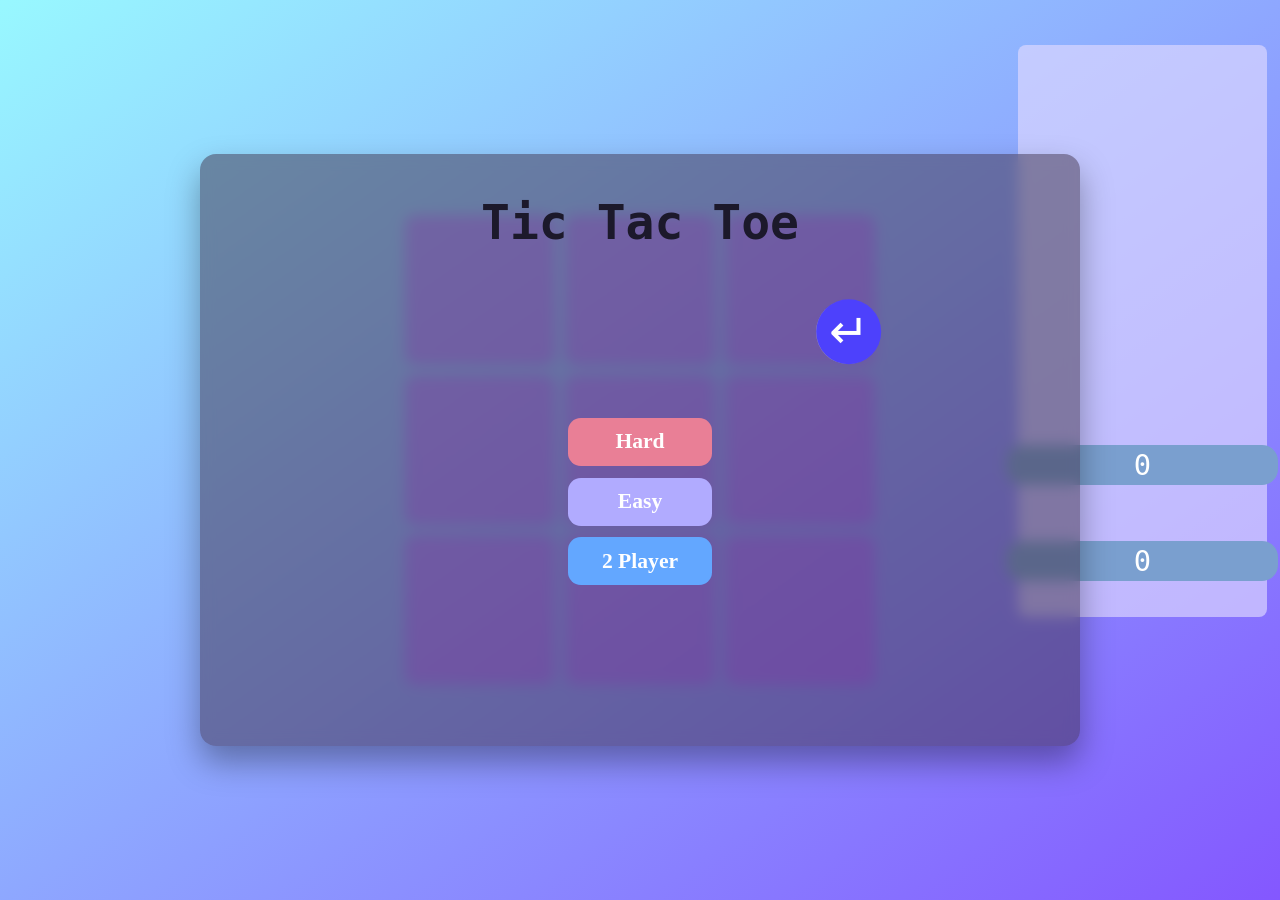
<file: index.html>
<!DOCTYPE html>
<html lang="en">
<head>
 
    <meta charset="UTF-8">
    <meta name="viewport" content="width=device-width, initial-scale=1.0">
    <link rel="stylesheet" href="style.css">
    <title>Document</title>
    
</head>
 
 

 
<body onload="">
 
<div id="popup" class="popupstyle">

        <h1>Tic Tac Toe</h1>
        <div id="inputcontainer">
                <input id="nameinput" class="nameinput" placeholder="Enter name here"/>
                <div id="enter">↵</div>
        </div>
        <div id="difficultycontainer">

                <div id="buttonhard" class="buttondifficulty buttonhard">Hard</div>
                <div id="buttoneasy" class="buttondifficulty buttoneasy">Easy</div>
                <div id="buttontwoplayer" class="buttondifficulty buttontwoplayer">2 Player</div>
        
        </div>
        
</div> 

<div id="menu" class="gamemenu">
        <div id="circlebin" class="circleicon circleicon1">🗑</div>
        <div id="circleeasy" class="circleicon circleicon2">Easy</div>
        <div id="circlehard" class="circleicon circleicon3">Hard</div>
        <div id="circletwo" class="circleicon circleicon4">2/P</div>

</div>


<!-- <div id="menublur" class="menublur"></div> -->

<div id="gridbox" style="display: flex; width: 470px; flex-wrap: wrap; gap: 10px;" tabindex="-1">    
    <button id="0" class="button button1" onclick="togglefunc(0);">  <div id="circle0"></div>  </button>
    <button id="1" class="button button2" onclick="togglefunc(1);">  <div id="circle1"></div>  </button>
    <button id="2" class="button button3" onclick="togglefunc(2);">  <div id="circle2"></div>  </button>
    <button id="3" class="button button4" onclick="togglefunc(3);">  <div id="circle3"></div>  </button>
    <button id="4" class="button button5" onclick="togglefunc(4);">  <div id="circle4"></div>  </button>
    <button id="5" class="button button6" onclick="togglefunc(5);">  <div id="circle5"></div>  </button>
    <button id="6" class="button button7" onclick="togglefunc(6);">  <div id="circle6"></div>  </button>
    <button id="7" class="button button8" onclick="togglefunc(7);">  <div id="circle7"></div>  </button>
    <button id="8" class="button button9" onclick="togglefunc(8);">  <div id="circle8"></div>  </button>
</div>
 
 
 
 <div id="winscreen">
        <!-- <div id="countdown"></div> -->
</div> 

<div id="statsscreen" class="statsscreen">

        <div id="whichturn"></div>

        <div id="name1"></div>
        <div id="progressbar1">
                <div class="counter" id="counter1">0</div>
                <div id="progress1"></div>
        </div>

        <div id="name2"></div>
        <div id="progressbar2">
                <div class="counter" id="counter2">0</div>
                <div id="progress2"></div>
        </div>

</div> 


<div id="cursor">

        <div id="shapescircle" class="circleshape shape"></div>
        <div id="shapescross" class="crosshape shapecross"></div>

</div>


<script src="tiktok.js"></script>


</body>
</html>
</file>
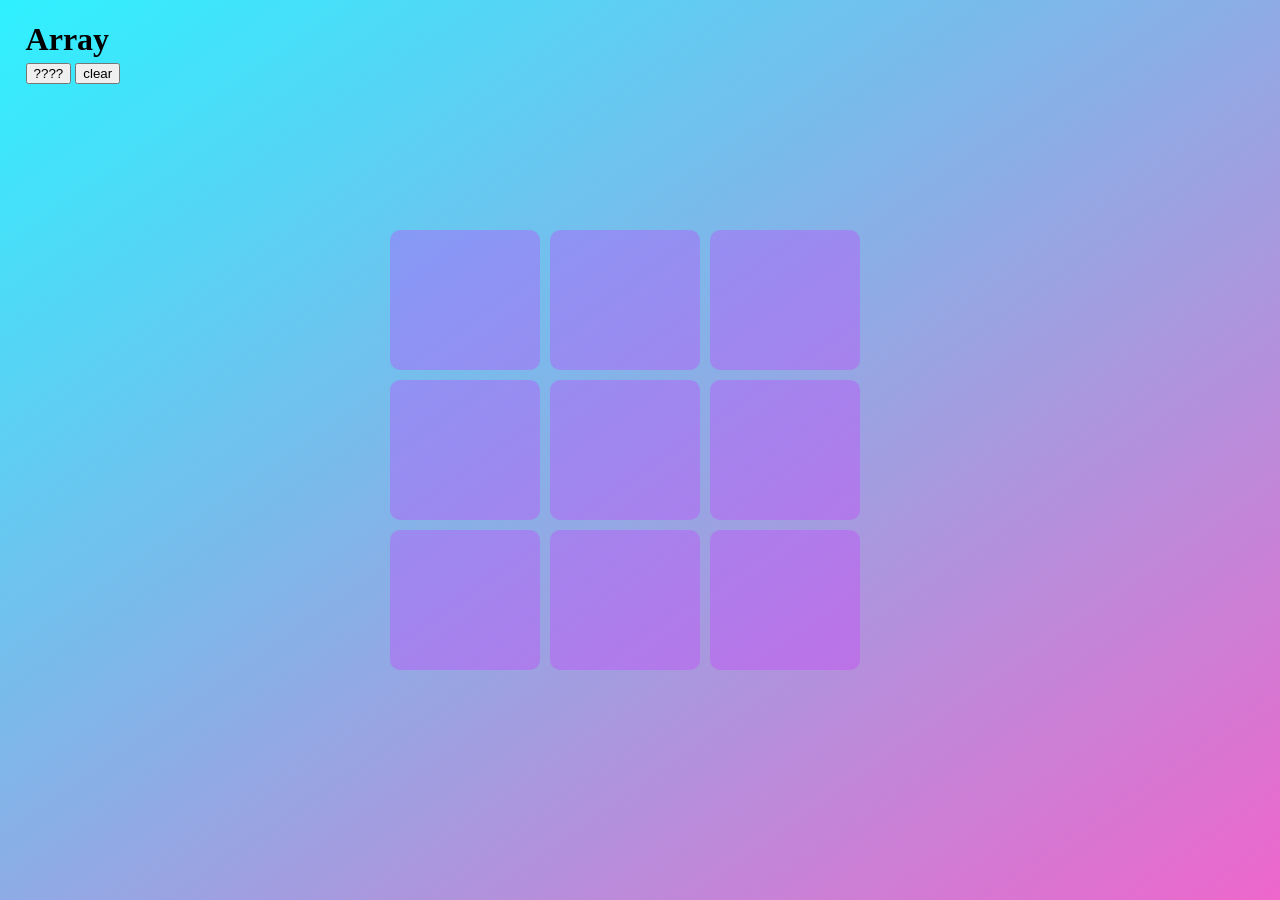
<file: Tiktok.html>
<!DOCTYPE html>
<html lang="en">
<head>
 
    <meta charset="UTF-8">
    <meta name="viewport" content="width=device-width, initial-scale=1.0">
    <title>Document</title>
    <script src="tiktok.js"></script>
    
</head>
 
 
<style>
 
html {
        height: 100%;
}
 
body {
        margin: 0;
        background-image: linear-gradient(to bottom right, #2ef1ff, rgb(238, 102, 204));
        display: flex;
        align-items: center;
        justify-content: center;
        height: 100%;
        width: 100%;
        flex-flow: row;
}
 
 
.button {
        border: none;
        color: white;
        /* padding: 50px 50px; */
        text-align: center;
        text-decoration: none;
        display: inline-block;
        font-size: 16px;
        /* margin: 50px 100px; */
        cursor: pointer;
        border-radius: 10px;
        height: 140px;
        width: 150px;
        position: relative;
        animation: clickbutton 1s linear;
        background-color: #c738ff54;
 
}
 
/* .button1 {background-color: #39d69df8; } 
.button2 {background-color: #39d69df8; } 
.button3 {background-color: #39d69df8; } 
.button4 {background-color: #39d69df8; } 
.button5 {background-color: #39d69df8; } 
.button6 {background-color: #39d69df8; } 
.button7 {background-color: #39d69df8; } 
.button8 {background-color: #39d69df8; } 
.button9 {background-color: #39d69df8; }  */
 
.circle {
        top: 50%;
        left: 50%       ;
        height: 100px;
        width: 100px;
        border-radius: 50%;
        position: absolute;
        transform: translate(-50%, -50%);
        border: 13px solid blueviolet;
}
 
 
.cross {
        position: absolute;
        width: 60px; /* Adjust the size as needed */
        height: 60px; /* Adjust the size as needed */
        /* display: flex;
        justify-content: center; */
        /* align-items: center; */
        top: 50%;
        left: 50%;
        transform: translate(-50%, -50%);
}
 
.cross::before, .cross::after {
        content: '';
        position: absolute;
        top: 50%;
        left: 50%;
        width: 11px; /* Adjust the thickness as needed */
        height: 120px; /* Adjust the height as needed */
        background-color: rgb(201, 0, 0); /* Adjust the color as needed */
}
.cross::before {transform: translate(-50%, -50%) rotate(45deg);}
.cross::after {transform: translate(-50%, -50%) rotate(-45deg);}
 
 
.line {
  height: 20px;
  background: rgb(255, 32, 32);
  z-index: 2;
  position: absolute;
  width: 20px;
  top: inherit;
  left: inherit;
} 

 
</style>
 
<body>
 
 
<div id="gridbox" style="display: flex; width: 500px; flex-wrap: wrap; gap: 10px;">    
    <button id="0" class="button button1" onclick="togglefunc(0);">  <div id="circle0"></div>  </button>
    <button id="1" class="button button2" onclick="togglefunc(1);">  <div id="circle1"></div>  </button>
    <button id="2" class="button button3" onclick="togglefunc(2);">  <div id="circle2"></div>  </button>
    <button id="3" class="button button4" onclick="togglefunc(3);">  <div id="circle3"></div>  </button>
    <button id="4" class="button button5" onclick="togglefunc(4);">  <div id="circle4"></div>  </button>
    <button id="5" class="button button6" onclick="togglefunc(5);">  <div id="circle5"></div>  </button>
    <button id="6" class="button button7" onclick="togglefunc(6);">  <div id="circle6"></div>  </button>
    <button id="7" class="button button8" onclick="togglefunc(7);">  <div id="circle7"></div>  </button>
    <button id="8" class="button button9" onclick="togglefunc(8);">  <div id="circle8"></div>  </button>
</div>
 
 
 
 
 
<div style="position: absolute;top: 0px ; left: 2%; vertical-align: top; display: inline-block; ">
        <h1 id="array" style="padding-bottom: 0px; height: 20px;" >Array</h1>
        <button onclick="drawwinningline()">????</button>
        <button onclick="clearall()">clear</button>
</div>
 
 
 
</body>
</html>
</file>
<file: style.css>
html {
        height: 100%;
        width: 100%;
}
 
body {
        margin: 0;
        background-image: linear-gradient(to bottom right, #2ef1ff, rgb(238, 102, 204));
        background-image: linear-gradient(to bottom right, #98f8ff, rgb(132, 87, 255));
        display: flex;
        align-items: center;
        justify-content: center;
        height: 100%;
        width: 100%;
        flex-flow: row;
        /* background: radial-gradient(circle at top left,transparent 9%, #ffcaf7 10% ,#ffcaf7 15% , transparent 16%) , radial-gradient(circle at bottom left,transparent 9%, #ffcaf7 10% ,#ffcaf7 15% , transparent 16%), radial-gradient(circle at top right ,transparent 9%, #ffcaf7 10% ,#ffcaf7 15% , transparent 16%) , radial-gradient(circle at bottom right,transparent 9%, #ffcaf7 10% ,#ffcaf7 15% , transparent 16%),radial-gradient(circle, transparent 25%, #ffffff  26%),linear-gradient(45deg, transparent 46%, #ffcaf7 47%, #ffcaf7 52%, transparent 53%), linear-gradient(135deg, transparent 46%, #ffcaf7 47%, #ffcaf7 52%, transparent 53%);
        background-size: 3em 3em;
        background-color: #ffffff;
        opacity: 1;
        width: 100%;
        height: 100%;
        position: relative;
        overflow: hidden; */
}
 
 
.button {
        border: none;
        color: white;
        /* padding: 50px 50px; */
        text-align: center;
        text-decoration: none;
        display: inline-block;
        font-size: 16px;
        /* margin: 50px 100px; */
        cursor: pointer;
        border-radius: 10px;
        height: 150px;
        width: 150px;
        position: relative;
        animation: clickbutton 1s linear;
        background-color: #c738ff54;
        
}
  
.circle {
        top: 50%;
        left: 50%;
        height: 100px;
        width: 100px;
        border-radius: 50%;
        position: absolute;
        transform: translate(-50%, -50%);
        border: 13px solid blueviolet;
}
 
.circleshape {
        display: none;
        position: absolute;
        height: 30px;
        aspect-ratio: 1;
        border-radius: 50%;
        transform: translate(-50%, -50%);
        border: 5px solid blueviolet;
        box-shadow: rgba(38, 38, 75, 0.281) 0px 7px 29px 0px;
        pointer-events: none;
}

.crosshape {
        width: 20px; /* Adjust the size as needed */
        height: 20px; /* Adjust the size as needed */
        transform: translate(-50%, -50%);
        display: none;
        pointer-events: none;
        
}
.crosshape::before, .crosshape::after {
        content: '';
        position: absolute;
        width: 5px; /* Adjust the thickness as needed */
        height: 40px; /* Adjust the height as needed */
        background-color: rgb(201, 0, 0); /* Adjust the color as needed */
        box-shadow: rgba(38, 38, 75, 0.281) 0px 7px 29px 0px;

}
.crosshape::before {transform: translate(-50%, -50%) rotate(45deg);}
.crosshape::after {transform: translate(-50%, -50%) rotate(-45deg);}


.cross {
        position: absolute;
        width: 60px; /* Adjust the size as needed */
        height: 60px; /* Adjust the size as needed */
        /* display: flex;
        justify-content: center; */
        /* align-items: center; */
        top: 50%;
        left: 50%;
        transform: translate(-50%, -50%);
}
 
.cross::before, .cross::after {
        content: '';
        position: absolute;
        top: 50%;
        left: 50%;
        width: 11px; /* Adjust the thickness as needed */
        height: 120px; /* Adjust the height as needed */
        background-color: rgb(201, 0, 0); /* Adjust the color as needed */
}
.cross::before {transform: translate(-50%, -50%) rotate(45deg);}
.cross::after {transform: translate(-50%, -50%) rotate(-45deg);}
 

.line {
  height: 20px;
  background: rgb(255, 32, 32);
  z-index: 1;
  position: absolute;
  width: 20px;
  top: inherit;
  left: inherit;
} 

.statsscreen{
    height: 60%;
    width: 17%;
    position: absolute;
    top: 5%;
    right: 1%;
    background-color: #e0d9ffa8;
    visibility: visible;
    font-size: 1.8rem;
    z-index: 1;
    color: white;
    padding: 1rem 1rem;
    border-radius: 8px;
    align-content: center;
    justify-content: center;
    text-align: center;
    /* cursor: grab; */
}

#progressbar1{
        transform: translate(-50%, -50%);
        position: absolute;
        bottom: 7rem;
        left: 50%;
        width: 17rem;
        height: 2.5rem;
        background-color: rgb(122, 159, 207);
        overflow: hidden;
        border-radius: 1rem;
}

#progressbar2{
        transform: translate(-50%, -50%);
        position: absolute;
        bottom: 1rem;
        left: 50%;
        width: 17rem;
        height: 2.5rem;   
        background-color: rgb(122, 159, 207);
        overflow: hidden;
        border-radius: 1rem;

}


#progress1{
        position: absolute;
        height: inherit;
        width: 0%;
        left: 0px;
        /* right: inherit; */
        background-color: #83ff78;
}

#progress2{
        position: absolute;
        height: inherit;
        width: 0%;
        left: 0px;
        /* left: inherit; */
        background-color: #ff6156;
}

#winscreen {
        height: 20%;
        width: 20%;
        position: absolute;
        top: 16%;
        left: 2.5%;
        /* transform: translate(-50%); */
        background-color: #a793ffd8;
        visibility: hidden;
        font-size: 1.8rem;
        z-index: 2;
        color: rgb(36, 36, 36);
        padding: 1rem 1rem;
        border-radius: 8px;
        align-content: center;
        justify-content: center;
        text-align: center;
}

#countdown {
        font-size: 2rem;
}

.counter {
        transform: translate(-50%, -50%);
        left: 50%;
        top: 50%;
        text-align: center;
        align-content: center;
        justify-content: center;
        position: absolute;
        z-index: 3;
        font-family: monospace;
}

.menublur {
        /* background-color: white; */
        position: absolute;
        top: 0px;
        left: 0px;
        width: 100%;
        height: 100%;
        background: rgba(39, 39, 39, 0.1);
        backdrop-filter: blur(5px);
        z-index: 2;
}

.popupstyle {
    position: absolute;
    left: 50%;
    top: 50%;
    transform: translate(-50%, -50%);
    height: 37rem;
    width: 55rem;
    background-color: #3b2c427c;
    border-radius: 1rem;
    box-shadow: 0 1rem 2rem hsla(0, 0%, 0%, 0.336);
    backdrop-filter: blur(7px);
    z-index: 3;
}

.popupstyle.slideleft {
        animation-name: slideleft;
        animation-duration: 1s;
        /* animation-fill-mode: forwards ; */
}
@keyframes slideleft {
        0% { left: 50%; top: 50%; height: 37rem; width: 55rem;}

        100% { left: 5%; top: 50%; height: 27rem; width: 3rem;
                box-shadow: 0 1rem 1rem hsla(0, 0%, 0%, 0.068);
                border-radius: 2rem;
        }
}


.gamemenu {
        position: absolute;
        left: 5%;
        top: 50%;
        transform: translate(-50%, -50%);
        height: 27rem;
        width: 3rem;
        background-color: #3b2c427c;
        border-radius: 2rem;
        box-shadow: 0 1rem 1rem hsla(0, 0%, 0%, 0.068);
        backdrop-filter: blur(7px);
        z-index: 3;
        transform-origin: left;
        transition: 200ms ease;
        justify-content: center;
        align-items: center;
        flex-direction: column;
        row-gap: 0.7rem;
        display: none;
}
.gamemenu:hover {
       
        width: 5rem;
        box-shadow: 0 1rem 1rem hsla(188, 100%, 15%, 0.308);

}

.buttondifficulty {
        position: absolute;
        height: 3rem;
        width: 9rem;
        border-radius: 0.8rem;
        border-width: 0px;
        font-size: 1.1rem;
        font-weight: 200;
        text-align: center;
        justify-content: center;
        align-content: center;
        transform: translate(-50%, -50%);
        left: 50%;
        color: white;
        font-weight: 700;
        font-size: 1.35rem;
        transition: 0.2s ease;
}
.buttondifficulty:hover {
        width: 10rem;
        height: 3.6rem;
        background-color: #4d41fc;
}

.buttonhard {
        top: 15%;
        background-color: #e97f96;
}
.buttoneasy {
        top: 46%;
        background-color: #b1abff;
}
.buttontwoplayer {
        top: 77%;
        background-color: #63a7ff;
}

.buttoneasy.hide {
        animation-name: hideopacityeasy;
        animation-duration: 1s;
        /* animation-fill-mode: forwards ; */
}
@keyframes hideopacityeasy {
        0%{background-color: #b1abff;}
        50%{opacity: 0;}
        100%{opacity: 0;}
}
.buttonhard.hide {
        animation-name: hideopacityhard;
        animation-duration: 1s;
        /* animation-fill-mode: forwards ; */
}
@keyframes hideopacityhard {
        0%{background-color: #e97f96;}
        50%{opacity: 0;}
        100%{opacity: 0;}
}
.buttontwoplayer.hide {
        animation-name: hideopacitytwoplayer;
        animation-duration: 1s;
        /* animation-fill-mode: forwards ; */
}
@keyframes hideopacitytwoplayer {
        0%{background-color: #63a7ff;}
        50%{opacity: 0;}
        100%{opacity: 0;}
}



#whichturn {
        font-size: 2.2rem;
        position: absolute;
        left: 50%;
        top: 3rem;
        transform: translate(-50%, -50%);
        white-space: nowrap;
        font-family:Arial, Helvetica, sans-serif;
        font-weight: bold;
}

.circleicon {
        height: 2rem;
        width: 2rem;
        border-radius: 1rem;
        opacity: 0;
        text-align: center;
        align-content: center;
        font-weight: bold;
        transition: 0.4s ease;
        color: white;
        user-select: none;
        white-space: nowrap;
}

.circleicon1 { background-color: rgb(150, 38, 255); color: white; padding-top: 3px;}
.circleicon2 { background-color: chartreuse; color: rgba(255, 255, 255, 0);}
.circleicon3 { background-color: rgb(255, 46, 46); color: rgba(255, 255, 255, 0);}
.circleicon4 { background-color: cornflowerblue; color: rgba(255, 255, 255, 0);}

.circleicon.fade {
        animation-name: fadein;
        animation-duration: 0.6s;
        animation-fill-mode: forwards;
}
@keyframes fadein {
        from {opacity: 0;}
        to {opacity: 1;}
}

body:has(.gamemenu:hover) .circleicon {
        width: 4rem;
        color: white;
}


.shape {
        left: 50%;
        top: 50%;
        transform: translate(-50%, -50%);
        display: none;
}

.shapecross {
        position: absolute;
        left: 70%;
        top: 70%;
        transform: translate(-50%, -50%);
        display: none;

}

#cursor {
        
        height: 45px;
        aspect-ratio: 1;
        right: 10%;
        bottom: 10%;
        /* background-color: hotpink; */
        position: fixed;
        z-index: 3;
        pointer-events: none;
}

.nameinput {
        position: absolute;
        height: 4rem;
        width: 4rem;
        background-color: hsla(184, 100%, 97%, 0.329);
        right: 0%;
        top: 0%;
        /* transform: translate(-50%, -50%); */
        border-width: 0px;
        padding: 0px 2rem;
        font-size: 2rem;
        border-radius: 2rem;
        box-sizing: border-box;
        animation-fill-mode: forwards;
        color: rgb(8, 8, 8);
}
.nameinput:focus {
        outline: none;
        border-left: 0px;
        border-right: 0px;
        border-top: 0px;
        border-bottom: 3px;
        border-color: #e97f96;
}
.nameinput::placeholder{color: rgba(128, 128, 128, 0.486);}
.nameinput.slideout {
        animation-name: slide;
        animation-timing-function: ease;
        animation-duration: 0.7s;
}
@keyframes slide {
        0% {width: 4rem;}
        100% {width: 30rem; background-color:hsla(184, 100%, 97%, 0.89);}
}
.nameinput.fadeout {
        animation-name: opacityfade;
        animation-duration: 1s;
        animation-timing-function: ease;
}

#enter {
        position: absolute;
        top: 50%;
        left: 93.5%;
        transform: translate(-50%, -50%);
        width: 4.1rem;
        aspect-ratio: 1;
        border-radius: 50%;
        background-color: #4d41fc;
        text-align: center;
        font-size: 3rem;
        justify-content: center;
        color: white;
        align-content: center;
        opacity: 1;
        user-select: none;
}
#enter.animation {
        animation-name: respond;
        animation-timing-function: ease;
        animation-duration: 0.27s;
}
@keyframes respond {
        0% { width: 4.1rem; aspect-ratio: 1;}
        50% { width: 3.5rem; aspect-ratio: 1; box-shadow: 0 1rem 2rem hsla(0, 0%, 0%, 0.336);}
        100% { width: 4.1rem; aspect-ratio: 1;}
}
#enter.fadeout {
        animation-name: opacityfade;
        animation-duration: 1s;
        animation-timing-function: ease;
}
@keyframes opacityfade {
        0% {opacity: 1;}
        60% {opacity: 0;}
        100% {opacity: 0;}
}

#inputcontainer {
        left: 50%;
        top: 30%;
        width: 30rem;
        height: 4rem;
        transform: translate(-50%, -50%);
        /* display: inline-block; */
        position: absolute;
}

h1 {
        position: absolute;
        left: 50%;
        top: 6%;
        transform: translate(-50%, -50%);
        color: rgb(28, 25, 43);
        font-family: monospace;
        font-size: 3rem;
        white-space: nowrap;
}
h1.animation {
        animation-name: fadeout;
        animation-timing-function: ease;
        animation-duration: 1s;
}
@keyframes fadeout{
        0% {opacity: 1;}
        45% {opacity: 0; font-size: 1.5rem;}
        100% {opacity: 0; font-size: 1.5rem;}
}

#difficultycontainer {
        transform: translate(-50%, -50%);
        position: absolute;
        top: 60%;
        left: 50%;
        height: 12rem;
}

#name1 {
        position: absolute;
        color: black;
        font-size: 2rem;
        bottom: 11rem;
        z-index: 3;
}

#name2 {
        position: absolute;
        color: black;
        font-size: 2rem;
        bottom: 5rem;
}

#gametype {
        position: absolute;
        color: black;
        font-size: 2rem;
        bottom: 7rem;

}
</file>
